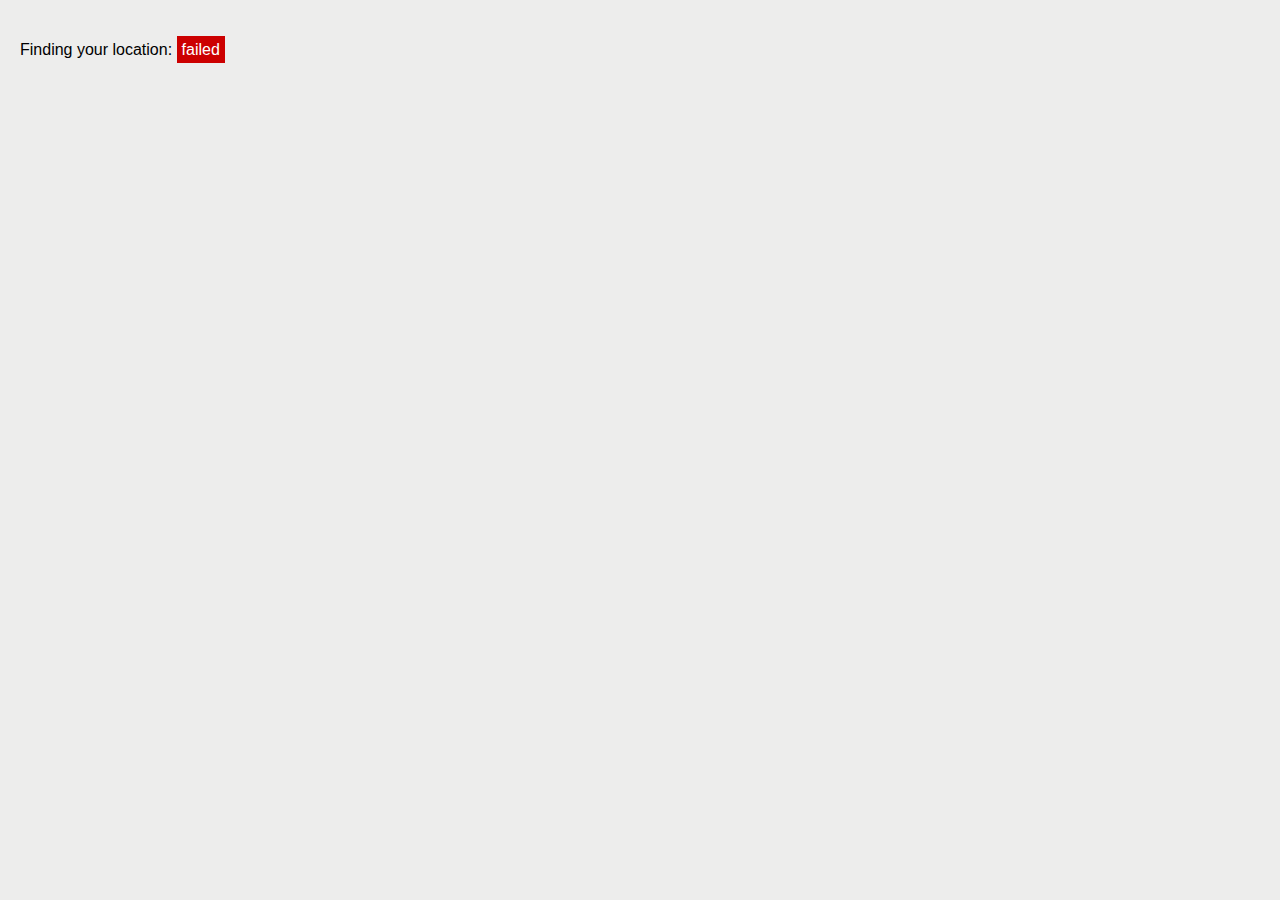
<file: index.html>
<!DOCTYPE html>
<html lang="en">
<head>
<meta charset=utf-8>
<meta name="viewport" content="width=620">
<title>Public Portal</title>
<link rel="stylesheet" href="css/style.css">
</head>
<body>
<section id="wrapper">
<meta name="viewport" content="width=620" />

<script type="text/javascript" src="http://maps.google.com/maps/api/js?sensor=false"></script>
    <article>
      <p>Finding your location: <span id="status">checking...</span></p>
      <p id="result"></p>
    </article>
<script>
function success(position) {
  var s = document.querySelector('#status');
  
  if (s.className == 'success') {
    // not sure why we're hitting this twice in FF, I think it's to do with a cached result coming back    
    return;
  }
  
  s.innerHTML = "Found ! Please wait.";
  s.className = 'success';
  
  var mapcanvas = document.createElement('div');
  mapcanvas.id = 'mapcanvas';
  mapcanvas.style.height = '400px';
  mapcanvas.style.width = '1260px';
    
  document.querySelector('article').appendChild(mapcanvas);
  
  var latlng = new google.maps.LatLng(position.coords.latitude, position.coords.longitude);
  var myOptions = {
    zoom: 15,
    center: latlng,
    mapTypeControl: false,
    navigationControlOptions: {style: google.maps.NavigationControlStyle.SMALL},
    mapTypeId: google.maps.MapTypeId.ROADMAP
  };
  var map = new google.maps.Map(document.getElementById("mapcanvas"), myOptions);
  
  var marker = new google.maps.Marker({
      position: latlng, 
      map: map, 
      title:"You are here! (at least within a "+position.coords.accuracy+" meter radius)"
  });
  console.log(marker.position);
  var latitude = marker.position.k;
  var longitude = marker.position.D;
  var string = "You are currently located at ";
  string += latitude + " degree latitude and ";
  string += longitude + " degree longitude.";
  document.getElementById("result").innerHTML=string;
}

function error(msg) {
  var s = document.querySelector('#status');
  s.innerHTML = typeof msg == 'string' ? msg : "failed";
  s.className = 'fail';
  
  // console.log(arguments);
}

if (navigator.geolocation) {
  navigator.geolocation.getCurrentPosition(success, error);
} else {
  error('not supported');
}

</script>
</section>

</body>
</html>
</file>
<file: css/style.css>
body { 
  font: normal 16px/20px "Helvetica Neue", Helvetica, sans-serif;
  background: rgb(237, 237, 236);
  margin: 0;
  margin-top: 40px;
  padding: 0;
}

section, header, footer {
  display: block;
}

h1 {
  padding-top: 10px;
}

h2 {
  font-size: 100%;
  font-style: italic;
}

header,
article > *,
footer > * {
  margin: 20px;
}

footer > * {
  margin: 20px;
  color: #999;
}

#status {
  padding: 5px;
  color: #fff;
  background: #ccc;
}

#status.fail {
  background: #c00;
}

#status.success {
  background: #0c0;
}

#status.offline {
  background: #c00;
}

#status.online {
  background: #0c0;
}

/*footer #built:hover:after {
  content: '...quickly';
}
*/
[contenteditable]:hover:not(:focus) {
  outline: 1px dotted #ccc;
}

abbr {
  border-bottom: 0;
}

abbr[title] {
  border-bottom: 1px dotted #ccc;
}

li {
  margin-bottom: 10px;
}

#promo {
  font-size: 90%;
  background: #333 url(../images/learn-js.jpg) no-repeat left center;
  display: block;
  color: #efefef;
  text-decoration: none;
  cursor: pointer;
  padding: 0px 20px 0px 260px;
  border: 5px solid #006;
  height: 160px;
}

#promo:hover {
  border-color: #00f;
}

#ih5 {
  font-size: 90%;
  background: #442C0D url(../images/ih5.jpg) no-repeat left center;
  display: block;
  color: #F7FCE4;
  text-decoration: none;
  cursor: pointer;
  padding: 1px 20px 1px 260px;
  border: 5px solid #904200;
}

#ih5:hover {
  border-color: #CF6D3B;
}

#ffad section {
  padding: 20px;
}

#ffad p {
  margin: 10px 10px 10px 100px;
}

#ffad img {
  border: 0;
  float: left;
  display: block;
  margin: 14px 14px 0;
}

#ffad .definition {
  font-style: italic;
  font-family: Georgia,Palatino,Palatino Linotype,Times,Times New Roman,serif;
}

#ffad .url {
  text-decoration: underline;
}

button, input {
  font-size: 16px;
  padding: 3px;
  margin-left: 5px;  
}

#view-source {
  display: none;
}

body.view-source {
  margin: 0;
  background: #fff;
  padding: 20px;
}

body.view-source > * {
  display: none;
}

body.view-source #view-source {
  display: block !important;
  margin: 0;
}

#demos {
  width: 560px;
  border-collapse: collapse;
}

#demos .demo {
  padding: 5px;
}

#demos a {
  color: #00b;
  text-decoration: none;
  font-size: 14px;
}

#demos a:hover {
  text-decoration: underline;
}

#demos tbody tr {
  border-top: 1px solid #DCDCDC;
}


#demos .demo p {
  margin-top: 0;
  margin-bottom: 5px;
}

#demos .support {
  width: 126px;
}

.support span {
  cursor: pointer;
  overflow: hidden;
  float: left;
  display: block;
  height: 16px;
  width: 16px;
  text-indent: -9999px;
  background-image: url(../images/browsers.gif);
  background-repeat: none;
  margin-right: 5px;
}

.support span.selected {
  outline: 1px dashed #75784C;
}

.support span.safari {
  background-position: 0 0;
}

.support span.chrome {
  background-position: 16px 0;
}

.support span.firefox {
  background-position: 32px 0;
}

.support span.ie {
  background-position: 48px 0;
}

.support span.opera {
  background-position: 64px 0;
}

.support span.nightly {
  opacity: 0.5;
  filter:alpha(opacity=50);
}

.support span.none {
  opacity: 0.1;
  filter:alpha(opacity=10);
}

#demos .tags {
  width: 140px;
}

.tags span {
  font-size: 11px;
  color: #6E724E;
  padding: 2px 5px;
  border: 1px solid #D7D999;
  background: #FFFFC6;
  -moz-border-radius: 10px;
  -webkit-border-radius: 10px;
  border-radius: 10px;
  cursor: pointer;
}

.tags span:hover,
.tags span.selected {
  border: 1px solid #75784C;
  background: #FF7;  
  color: #333521;
}

#tags span {
  margin-right: 2px;
}

#tags {
  font-size: 14px;
}

#html5badge {
/*  display: none;*/
  margin-left: -30px;
  border: 0;
}

#html5badge img {
  border: 0;
}

.support span.yourbrowser {
  width: 16px;
  height: 16px;
  background: none;
}

.support span.yourbrowser.supported {
  background: url(../images/yourbrowser.gif) no-repeat top left;
}

.support span.yourbrowser.not-supported {
  background: url(../images/yourbrowser.gif) no-repeat top right;
}

/** Pretty printing styles. Used with prettify.js. */
pre { font-size: 14px; }
.str { color: #080; }
.kwd { color: #008; }
.com { color: #800; }
.typ { color: #606; }
.lit { color: #066; }
.pun { color: #660; }
.pln { color: #000; }
.tag { color: #008; }
.atn { color: #606; }
.atv { color: #080; }
.dec { color: #606; }
</file>
